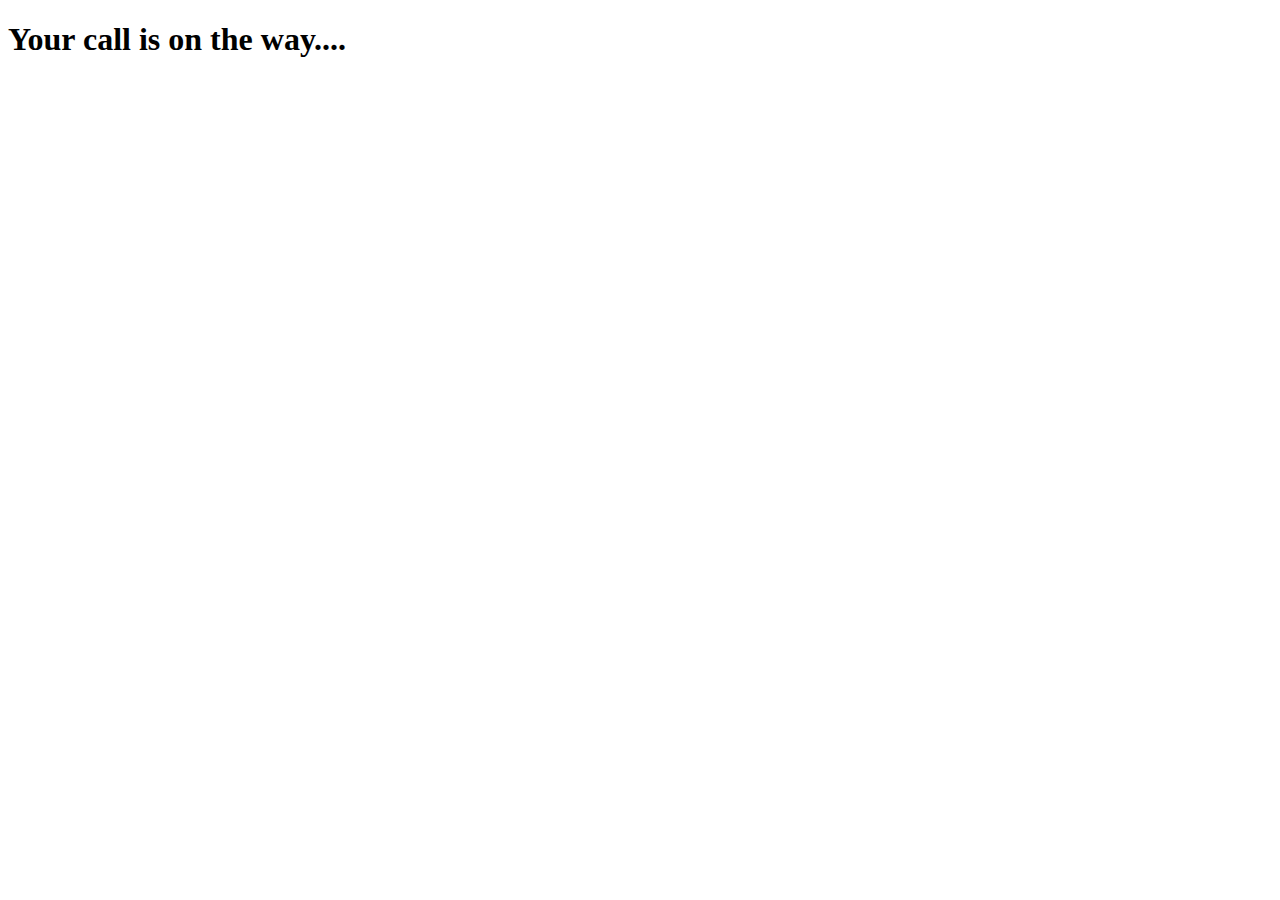
<file: APP_01_PartyFree/templates/PartyFree/finish_page.html>
<!DOCTYPE html>
<html lang="en" dir="ltr">
  <head>
    <meta charset="utf-8">
    <title>Your call is on the way</title>
  </head>
  <body>
    <h1>Your call is on the way....</h1>

  </body>
</html>
</file>
